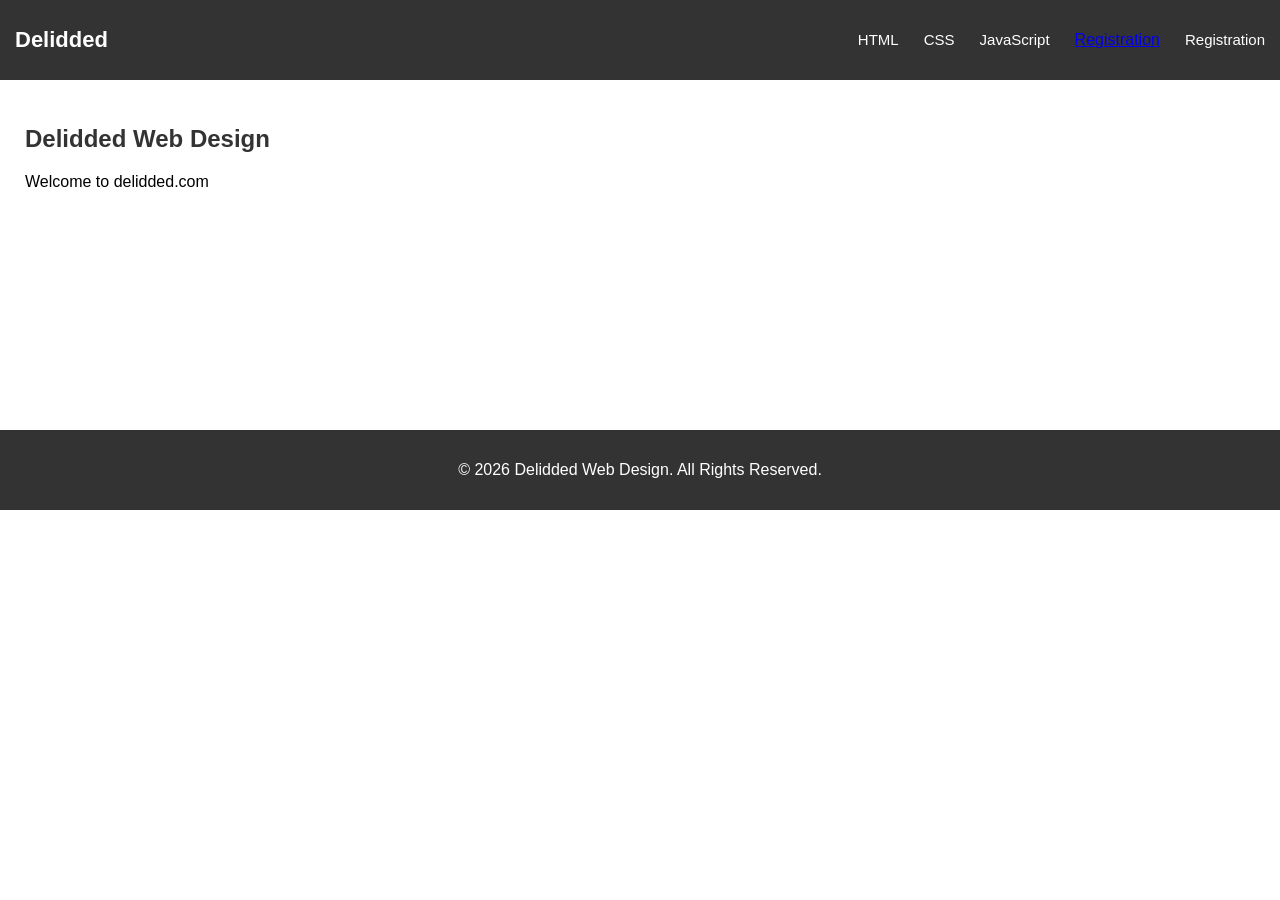
<file: ass/2022/index.html>
<!DOCTYPE html>
<html lang="en">

<head>
    <meta charset="UTF-8">
    <meta name="viewport" content="width=device-width, initial-scale=1.0">
    <title>Delidded Web Design</title>
    <link rel="stylesheet" href="style.css">
</head>

<body>


    <header>
        <nav class="navbar">

            <div class="logo">Delidded</div>

            <ul>
                <li><a href="index.html">HTML</a></li>
                <li><a href="#">CSS</a></li>
                <li><a href="#">JavaScript</a></li>
               <a href="registration.php">Registration</a>
                <li><a href="registration.html">Registration</a></li>
            </ul>

        </nav>
    </header>

    <main>
        <h2>Delidded Web Design</h2>

        <p>Welcome to delidded.com</p>
    </main>

 
    <footer>
        <p>&copy; 2026 Delidded Web Design. All Rights Reserved.</p>
    </footer>

</body>
</html>
</file>
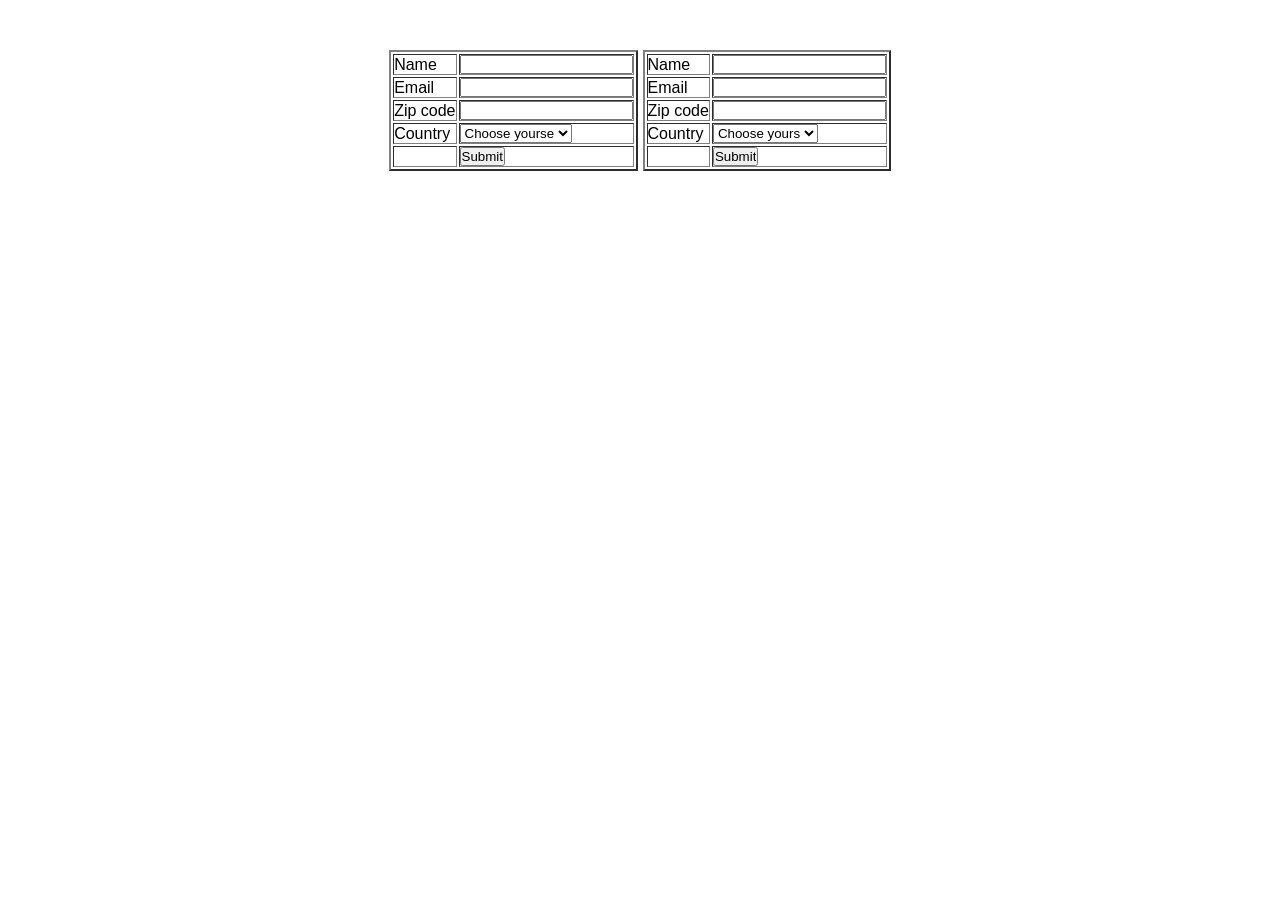
<file: ass3.html>
<!DOCTYPE html>
<html lang="en">
<head>
    <meta charset="UTF-8">
    <meta name="viewport" content="width=device-width, initial-scale=1.0">
    <title>Registration Form</title>
    <link rel="stylesheet" href="ass.css">
</head>
<body>
    <div class="container">
   <form action="" onsubmit="return validationForm()">
    <table border="2px">
         <tr>
        <td>Name</td>
        <td>
    <input type="text" id="name">
        </td>
    </tr>

      <tr>
        <td>Email</td>
        <td>
  <input type="email" name="email">
        </td>
    </tr>

     <tr>
        <td>Zip code</td>
        <td>
   <input type="text" name="zip">
        </td>
    </tr>

      <tr>
        <td>Country</td>
        <td>
      <select name="country" id="country">
            <option value="">Choose yourse</option>
            <option value="USA">USA</option>
            <option value="UK">UK</option>
            <option value="INDIA">INDIA</option>
        </select>
        </td>
    </tr>

     <tr>
        <td></td>
        <td>
    <input type="submit" value="Submit">
        </td>
    </tr>
</table>
   </form>

   <form action="" onsubmit="return validationForm()">
    <table border="2px">
         <tr>
        <td>Name</td>
        <td>
    <input type="text" id="name">
        </td>
    </tr>

      <tr>
        <td>Email</td>
        <td>
  <input type="email" name="email">
        </td>
    </tr>

     <tr>
        <td>Zip code</td>
        <td>
   <input type="text" name="zip">
        </td>
    </tr>

      <tr>
        <td>Country</td>
        <td>
      <select name="country" id="country">
            <option value="">Choose yours</option>
            <option value="USA">USA</option>
            <option value="UK">UK</option>
            <option value="INDIA">INDIA</option>
        </select>
        </td>
    </tr>

     <tr>
        <td></td>
        <td>
    <input type="submit" value="Submit">
        </td>
    </tr>
</table>
   </form>
   </div>
   
   <!-- <script>
    function validationForm(){
        let name=document.getElementById("name").value;
         let email=document.getElementById("email").value;
          let zip=document.getElementById("zip").value;
           let country=document.getElementById("country").value;

           if(name == "" || email== ""|| zip == "" || country ==""){
            alert("A;; fields must be filled!");
            return false;
           }
           let emailPattern =/^[^\s@]+@[^\s@]+\.[^\s@]+$/;
           if(!emailPattern.test(email)){
            alert("Enter a valid email address!");
            return false;
           }
           alert("Form submitted successfully");
           return true;
        
    }
   </script> -->
</body>
</html>
</file>
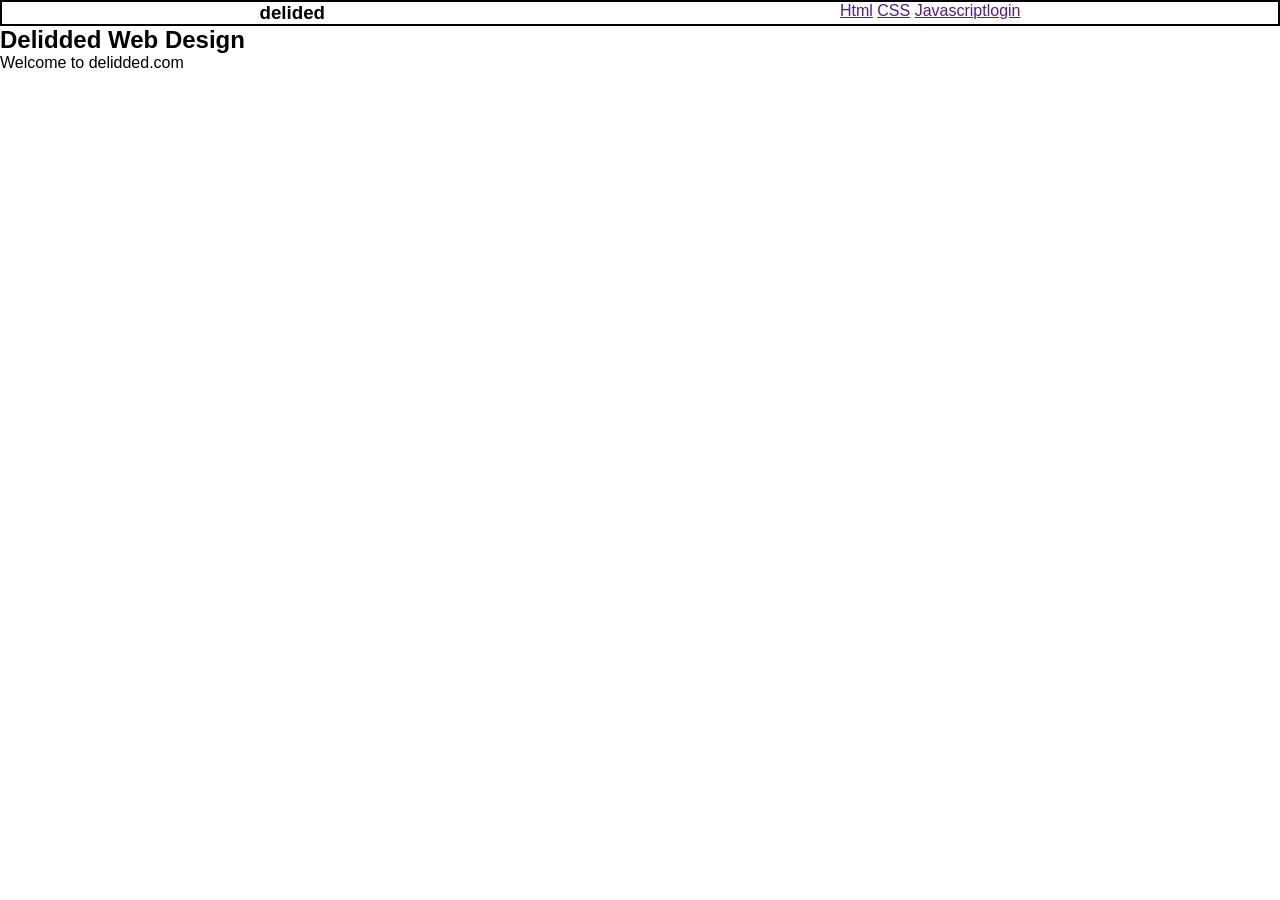
<file: ass/2022.html>
<!DOCTYPE html>
<html lang="en">
<head>
    <meta charset="UTF-8">
    <meta name="viewport" content="width=device-width, initial-scale=1.0">
    <title>Document</title>
    <link rel="stylesheet" href="2022.css">
</head>
<body>
    <div class="logo">
        <h3>delided</h3>
        <div class="cons">
            <ul>
            <a href="">Html</a>
            <a href=""> CSS</a>
            <a href="">Javascript</a>
        </ul>

        <a href="">login</a>
        </div>
        
    </div>
    <div class="content">
        <h2>Delidded Web Design</h2>
        <p>Welcome to delidded.com</p>
    </div>
</body>
</html>
</file>
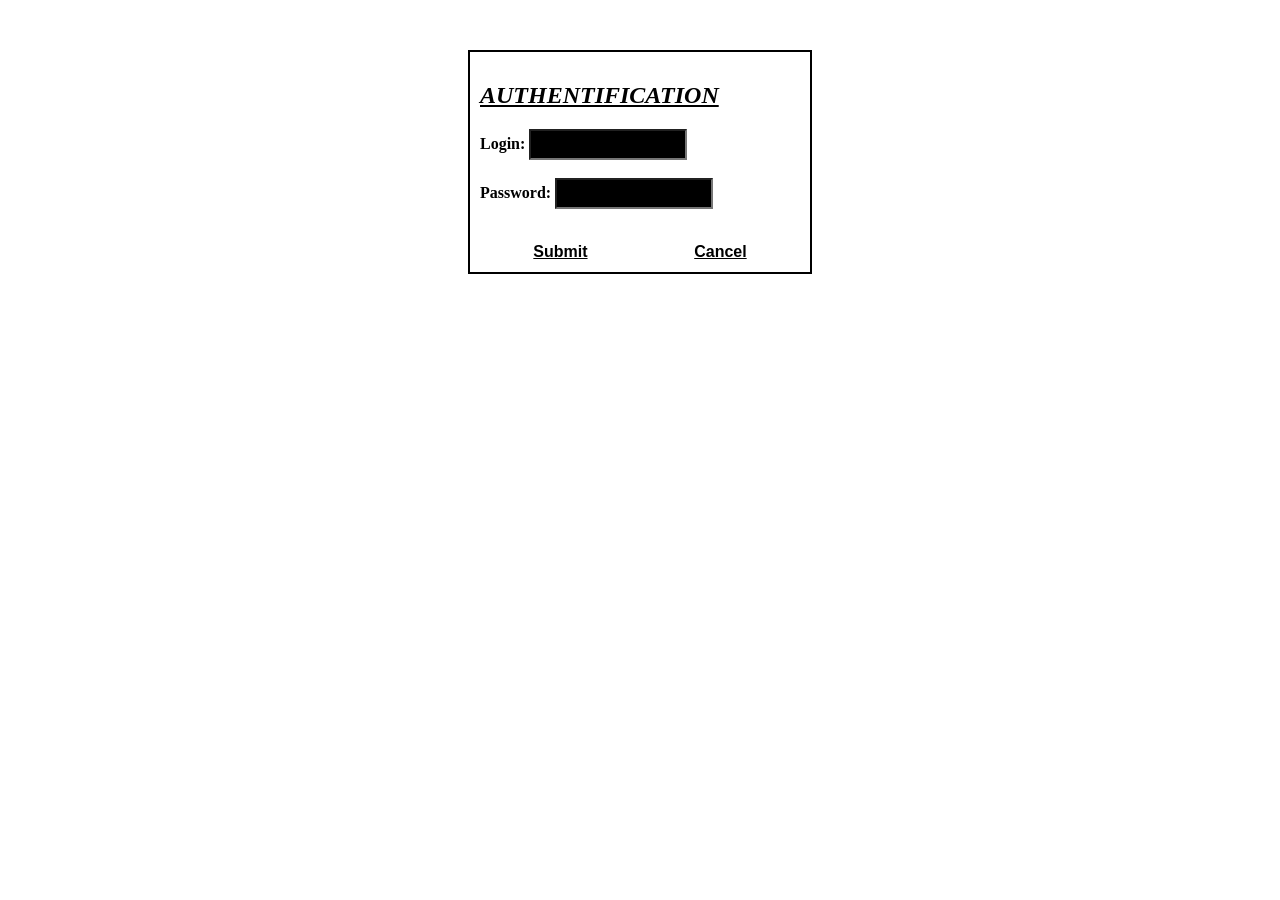
<file: ass/login.html>
<!DOCTYPE html>
<html lang="en">
<head>
    <meta charset="UTF-8">
    <meta name="viewport" content="width=device-width, initial-scale=1.0">
    <title>Authentication Form</title>
    <link rel="stylesheet" href="style.css">
</head>
<body>
    <form action="process.php" method="POST">
            <h2>AUTHENTIFICATION</h2>
        <label for="">Login:</label>
        <input type="text" name="login" required>
        <br><br>
            <label for="">Password:</label>
        <input type="password" name="password" required>
        <br><br>
           <div class="buttons">
           <button type="submit">Submit</button>
            <button type="reset">Cancel</button>
           </div>
    </form>
</body>
</html>
</file>
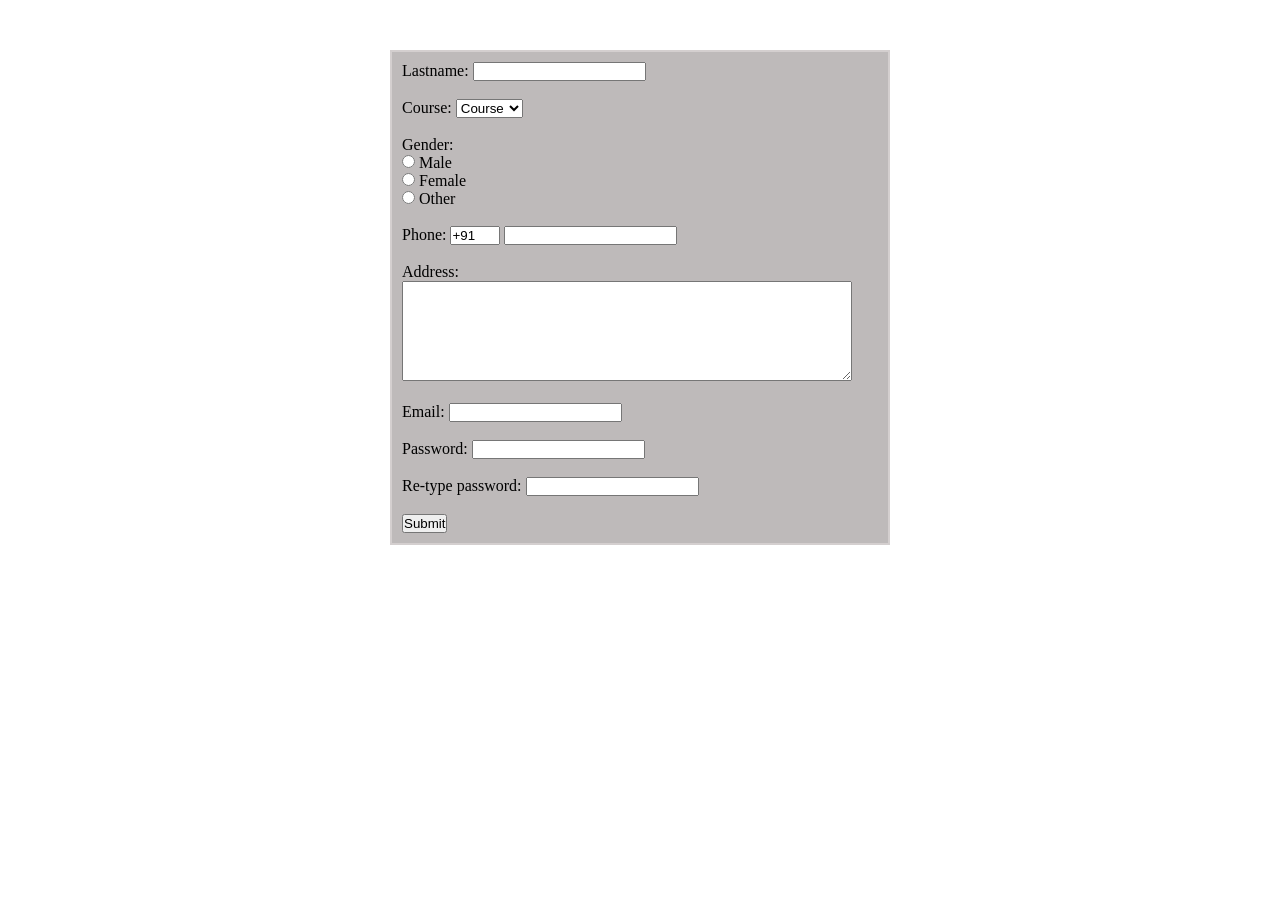
<file: ass/registration.htm>
<!DOCTYPE html>
<html lang="en">
<head>
    <meta charset="UTF-8">
    <meta name="viewport" content="width=device-width, initial-scale=1.0">
    <title>Registration</title>
    <link rel="stylesheet" href="register.css">
</head>
<body>
    <form action="">
        <label for="">Lastname:</label>
        <input type="text">
        <br><br>
        <label for="">Course:</label>
          <select name="courses" id="country">
            <option value="none">Course</option>
            <option value="none">English</option>
            <option value="none">Law</option>
                        <option value="none">statistic</option>
        </select><br><br>

                <label for="gender">Gender:</label><br>
        <input type="radio" id="male" name="gender" >
        <label for="male">Male</label> <br>
        <input type="radio" id="female" name="gender" >
        <label for="F">Female</label><br>
         <input type="radio" id="male" name="gender" >
        <label for="male">Other</label> 
        <br><br>
<div class="phone"><label for="">Phone:</label>
        <input class="phones" value="+91">
        <input type="number"></div>
        
         <br>
                <label for="Address">Address:</label> <br>
        <textarea name="comment" id=""></textarea><br><br>

          <label for="">Email:</label>
        <input type="email">
        <br><br>
          <label for="">Password:</label>
        <input type="password">
        <br><br>
          <label for="">Re-type password:</label>
        <input type="password">
        <br><br>
                   <button type="submit">Submit</button>
    </form>
</body>
</html>
</file>
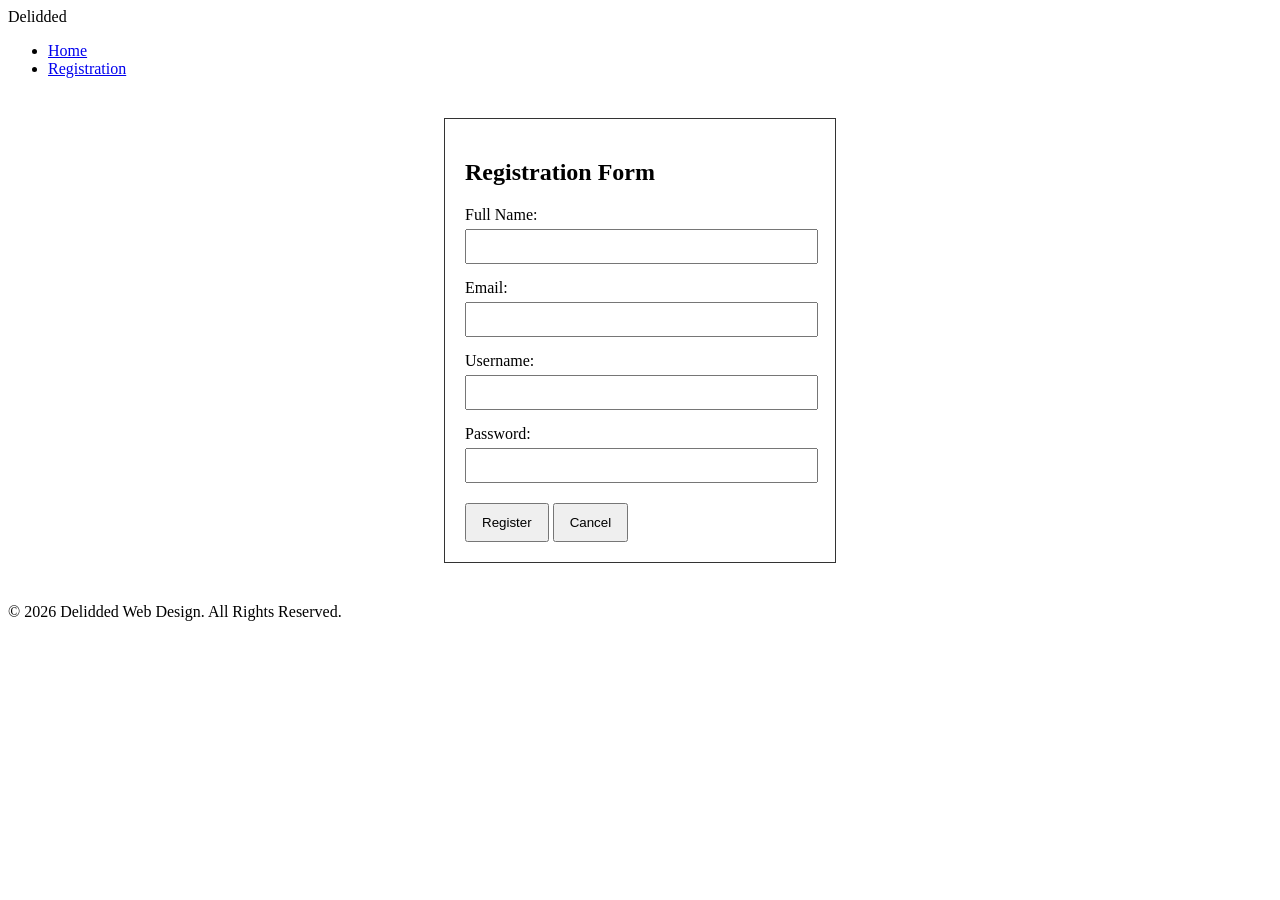
<file: ass/2022/registration.html>
<!DOCTYPE html>
<html lang="en">

<head>
    <meta charset="UTF-8">
    <title>Registration Form</title>
    <link rel="stylesheet" href="style1.css">
</head>

<body>

    <header>
        <nav class="navbar">
            <div class="logo">Delidded</div>

            <ul>
                <li><a href="index.html">Home</a></li>
                <li><a href="registration.html">Registration</a></li>
            </ul>
        </nav>
    </header>

    <main class="form-container">

        <h2>Registration Form</h2>

        <form action="#" method="POST">

            <label>Full Name:</label>
            <input type="text" name="fullname" required>

            <label>Email:</label>
            <input type="email" name="email" required>

            <label>Username:</label>
            <input type="text" name="username" required>

            <label>Password:</label>
            <input type="password" name="password" required>

            <button type="submit">Register</button>
            <button type="reset">Cancel</button>

        </form>

    </main>

    <footer>
        <p>&copy; 2026 Delidded Web Design. All Rights Reserved.</p>
    </footer>

</body>
</html>
</file>
<file: ass/2022/style.css>
body {
    margin: 0;
    font-family: Arial, sans-serif;
}


.navbar {
    background-color: #333;
    display: flex;
    justify-content: space-between;
    align-items: center;
    padding: 15px;
}


.logo {
    color: white;
    font-size: 22px;
    font-weight: bold;
}


.navbar ul {
    list-style: none;
    display: flex;
    gap: 25px;
}

.navbar ul li a {
    color: white;
    text-decoration: none;
    font-size: 15px;
}


.navbar ul li a:hover {
    color: orange;
}


main {
    padding: 25px;
    min-height: 300px;
}

main h2 {
    color: #333;
}


footer {
    background-color: #333;
    color: white;
    text-align: center;
    padding: 15px;
}
</file>
<file: ass.css>
*{
    padding: 0;
    margin: 0;
    box-sizing: border-box;
}
body{
    font-family: Arial, Helvetica, sans-serif;
}
.container{
    justify-content: center;
    margin-top: 50px;
    display: flex;
    gap: 5px;
}/*
table{
    border: 2px solid black;
    border-collapse: collapse;
    width: 300px;
}
td{
    border: 1px solid black;
    padding: 5px;
}
input,select{
    width: 140px;
    box-sizing: border-box;
}
input[type="submit"]{
    width: auto;
} */
</file>
<file: ass/2022.css>
*{
    padding:0;
    margin:0;
    box-sizing: border-box;
}
body{
    font-family: Arial, Helvetica, sans-serif;
}
.logo{
    display: flex;
   justify-content: space-around;
  border: 2px solid black;
}
.cons{
    display: flex;
    justify-content: space-around;
 
}
</file>
<file: ass/style.css>
form{
    width: 320px;
    border:2px solid black ;
    padding: 10px;
    margin: 50px auto;
}
h2{
    text-decoration: underline;
    font-style: italic;
}
label{
    font-weight: bold;
}
input{
    width: 150px;
    height: 25px;
    color:white;
    background-color: black;
}
.buttons{
    display: flex;
    justify-content: space-around;
    margin-top: 15px;
}
button{
    background: white;
    border: none;
    text-decoration: underline;
    font-weight: bold;
    font-size: 16px;
    cursor: pointer;
}
</file>
<file: ass/register.css>
*{
    padding: 0;
    margin: 0;
    box-sizing: border-box;
}
form{
    background: rgb(190, 186, 186);
     width: 500px;
    border:2px solid rgb(212, 207, 207) ;
    padding: 10px;
    margin: 50px auto;
}
.phones{
    width:50px
}
textarea{
    width: 450px;
    height: 100px;
}
</file>
<file: ass/2022/style1.css>
.form-container {
    width: 350px;
    margin: 40px auto;
    padding: 20px;
    border: 1px solid #333;
}

.form-container label {
    display: block;
    margin-top: 15px;
}

.form-container input {
    width: 95%;
    padding: 8px;
    margin-top: 5px;
}

.form-container button {
    margin-top: 20px;
    padding: 10px 15px;
    cursor: pointer;
}
</file>
